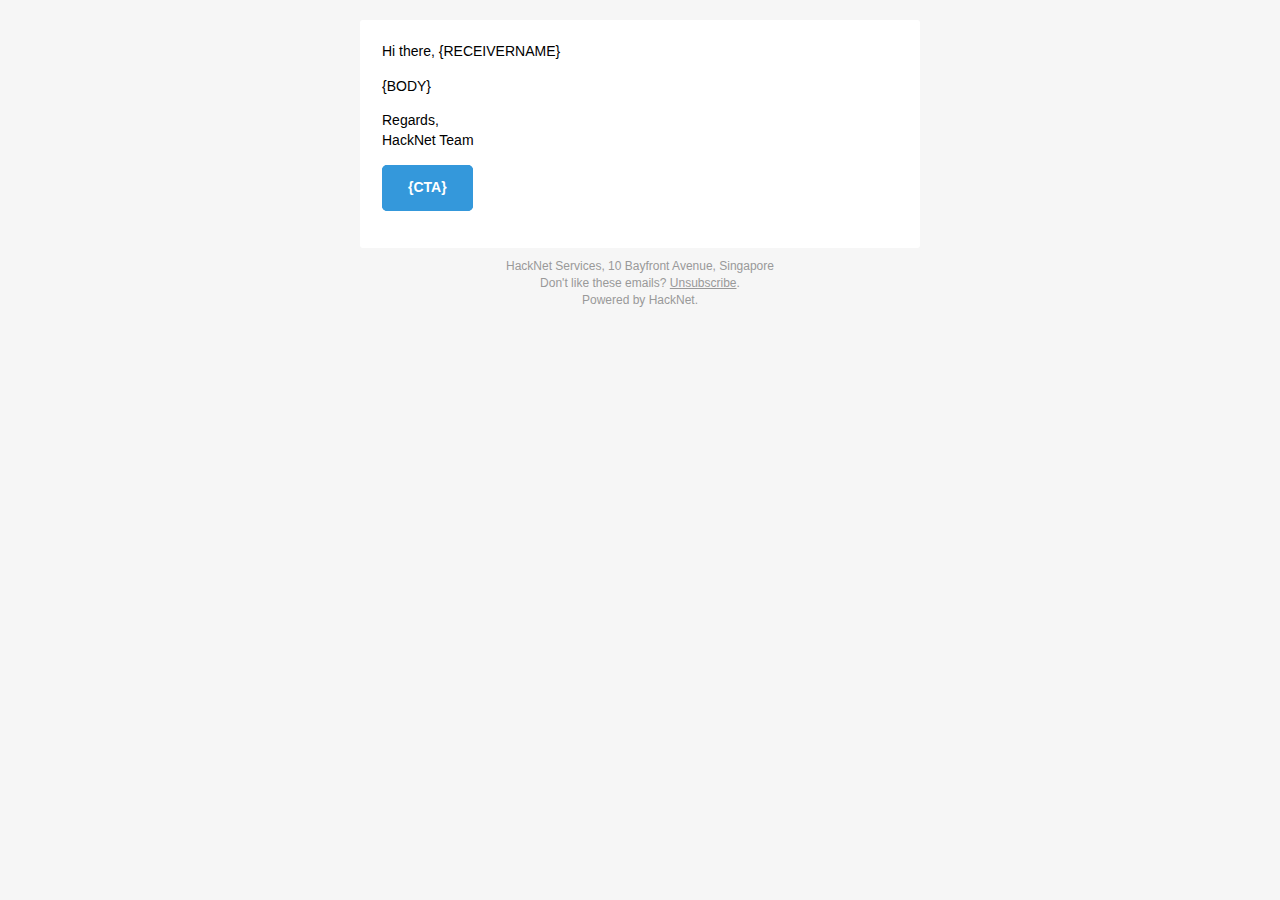
<file: HackNet/App_Data/basic.html>
﻿<!DOCTYPE html>
<html>
<head>
	<meta name="viewport" content="width=device-width">
	<meta http-equiv="Content-Type" content="text/html; charset=UTF-8">
	<title>{SUBJECT}</title>
	<style type="text/css">
			/* -------------------------------------
			INLINED WITH https://putsmail.com/inliner
		------------------------------------- */
			/* -------------------------------------
			RESPONSIVE AND MOBILE FRIENDLY STYLES
		------------------------------------- */
			@media only screen and (max-width: 620px) {
				table[class=body] h1 {
					font-size: 28px !important;
					margin-bottom: 10px !important;
				}

				table[class=body] p,
				table[class=body] ul,
				table[class=body] ol,
				table[class=body] td,
				table[class=body] span,
				table[class=body] a {
					font-size: 16px !important;
				}

				table[class=body] .wrapper,
				table[class=body] .article {
					padding: 10px !important;
				}

				table[class=body] .content {
					padding: 0 !important;
				}

				table[class=body] .container {
					padding: 0 !important;
					width: 100% !important;
				}

				table[class=body] .main {
					border-left-width: 0 !important;
					border-radius: 0 !important;
					border-right-width: 0 !important;
				}

				table[class=body] .btn table {
					width: 100% !important;
				}

				table[class=body] .btn a {
					width: 100% !important;
				}

				table[class=body] .img-responsive {
					height: auto !important;
					max-width: 100% !important;
					width: auto !important;
				}
			}
			/* -------------------------------------
			PRESERVE THESE STYLES IN THE HEAD
		------------------------------------- */
			@media all {
				.ExternalClass {
					width: 100%;
				}

					.ExternalClass,
					.ExternalClass p,
					.ExternalClass span,
					.ExternalClass font,
					.ExternalClass td,
					.ExternalClass div {
						line-height: 100%;
					}

				.apple-link a {
					color: inherit !important;
					font-family: inherit !important;
					font-size: inherit !important;
					font-weight: inherit !important;
					line-height: inherit !important;
					text-decoration: none !important;
				}

				.btn-primary table td:hover {
					background-color: #34495e !important;
				}

				.btn-primary a:hover {
					background-color: #34495e !important;
					border-color: #34495e !important;
				}
			}
	</style>
</head>
<body class="" style="background-color:#f6f6f6;font-family:sans-serif;-webkit-font-smoothing:antialiased;font-size:14px;line-height:1.4;margin:0;padding:0;-ms-text-size-adjust:100%;-webkit-text-size-adjust:100%;">
	<table border="0" cellpadding="0" cellspacing="0" class="body" style="border-collapse:separate;mso-table-lspace:0pt;mso-table-rspace:0pt;background-color:#f6f6f6;width:100%;">
		<tr>
			<td style="font-family:sans-serif;font-size:14px;vertical-align:top;">&nbsp;</td>
			<td class="container" style="font-family:sans-serif;font-size:14px;vertical-align:top;display:block;max-width:580px;padding:10px;width:580px;Margin:0 auto !important;">
				<div class="content" style="box-sizing:border-box;display:block;Margin:0 auto;max-width:580px;padding:10px;">
					<!-- START CENTERED WHITE CONTAINER -->
					<span class="preheader" style="color:transparent;display:none;height:0;max-height:0;max-width:0;opacity:0;overflow:hidden;mso-hide:all;visibility:hidden;width:0;">{PREHEADER}</span>
					<table class="main" style="border-collapse:separate;mso-table-lspace:0pt;mso-table-rspace:0pt;background:#fff;border-radius:3px;width:100%;">
						<!-- START MAIN CONTENT AREA -->
						<tr>
							<td class="wrapper" style="font-family:sans-serif;font-size:14px;vertical-align:top;box-sizing:border-box;padding:20px;">
								<table border="0" cellpadding="0" cellspacing="0" style="border-collapse:separate;mso-table-lspace:0pt;mso-table-rspace:0pt;width:100%;">
									<tr>
										<td style="font-family:sans-serif;font-size:14px;vertical-align:top;">
											<p style="font-family:sans-serif;font-size:14px;font-weight:normal;margin:0;Margin-bottom:15px;">Hi there, {RECEIVERNAME}</p>
											<p style="font-family:sans-serif;font-size:14px;font-weight:normal;margin:0;Margin-bottom:15px;">{BODY}</p>
											<p style="font-family:sans-serif;font-size:14px;font-weight:normal;margin:0;Margin-bottom:15px;">Regards, <br />HackNet Team</p>
											<table border="0" cellpadding="0" cellspacing="0" class="btn btn-primary" style="border-collapse:separate;mso-table-lspace:0pt;mso-table-rspace:0pt;box-sizing:border-box;width:100%;">
												<tbody>
													<tr>
														<td align="left" style="font-family:sans-serif;font-size:14px;vertical-align:top;padding-bottom:15px;">
															<table border="0" cellpadding="0" cellspacing="0" style="border-collapse:separate;mso-table-lspace:0pt;mso-table-rspace:0pt;width:100%;width:auto;">
																<tbody>
																	<tr>
																		<td style="font-family:sans-serif;font-size:14px;vertical-align:top;background-color:#ffffff;border-radius:5px;text-align:center;background-color:#3498db;"> <a href="{CTAHREF}" target="_blank" style="text-decoration:underline;background-color:#ffffff;border:solid 1px #3498db;border-radius:5px;box-sizing:border-box;color:#3498db;cursor:pointer;display:inline-block;font-size:14px;font-weight:bold;margin:0;padding:12px 25px;text-decoration:none;text-transform:capitalize;background-color:#3498db;border-color:#3498db;color:#ffffff;">{CTA}</a> </td>
																	</tr>
																</tbody>
															</table>
														</td>
													</tr>
												</tbody>
											</table>
										</td>
									</tr>
								</table>
							</td>
						</tr>
						<!-- END MAIN CONTENT AREA -->
					</table>
					<!-- START FOOTER -->
					<div class="footer" style="clear:both;padding-top:10px;text-align:center;width:100%;">
						<table border="0" cellpadding="0" cellspacing="0" style="border-collapse:separate;mso-table-lspace:0pt;mso-table-rspace:0pt;width:100%;">
							<tr>
								<td class="content-block" style="font-family:sans-serif;font-size:14px;vertical-align:top;color:#999999;font-size:12px;text-align:center;">
									<span class="apple-link" style="color:#999999;font-size:12px;text-align:center;">HackNet Services, 10 Bayfront Avenue, Singapore</span>
									<br>
									Don't like these emails? <a href="http://i.imgur.com/CScmqnj.gif" style="color:#3498db;text-decoration:underline;color:#999999;font-size:12px;text-align:center;">Unsubscribe</a>.
								</td>
							</tr>
							<tr>
								<td class="content-block powered-by" style="font-family:sans-serif;font-size:14px;vertical-align:top;color:#999999;font-size:12px;text-align:center;">
									Powered by <a href="https://haxnet.azurewebsites.com/" style="color:#3498db;text-decoration:underline;color:#999999;font-size:12px;text-align:center;text-decoration:none;">HackNet</a>.
								</td>
							</tr>
						</table>
					</div>
					<!-- END FOOTER -->
					<!-- END CENTERED WHITE CONTAINER -->
				</div>
			</td>
			<td style="font-family:sans-serif;font-size:14px;vertical-align:top;">&nbsp;</td>
		</tr>
	</table>
</body>
</html>
</file>
